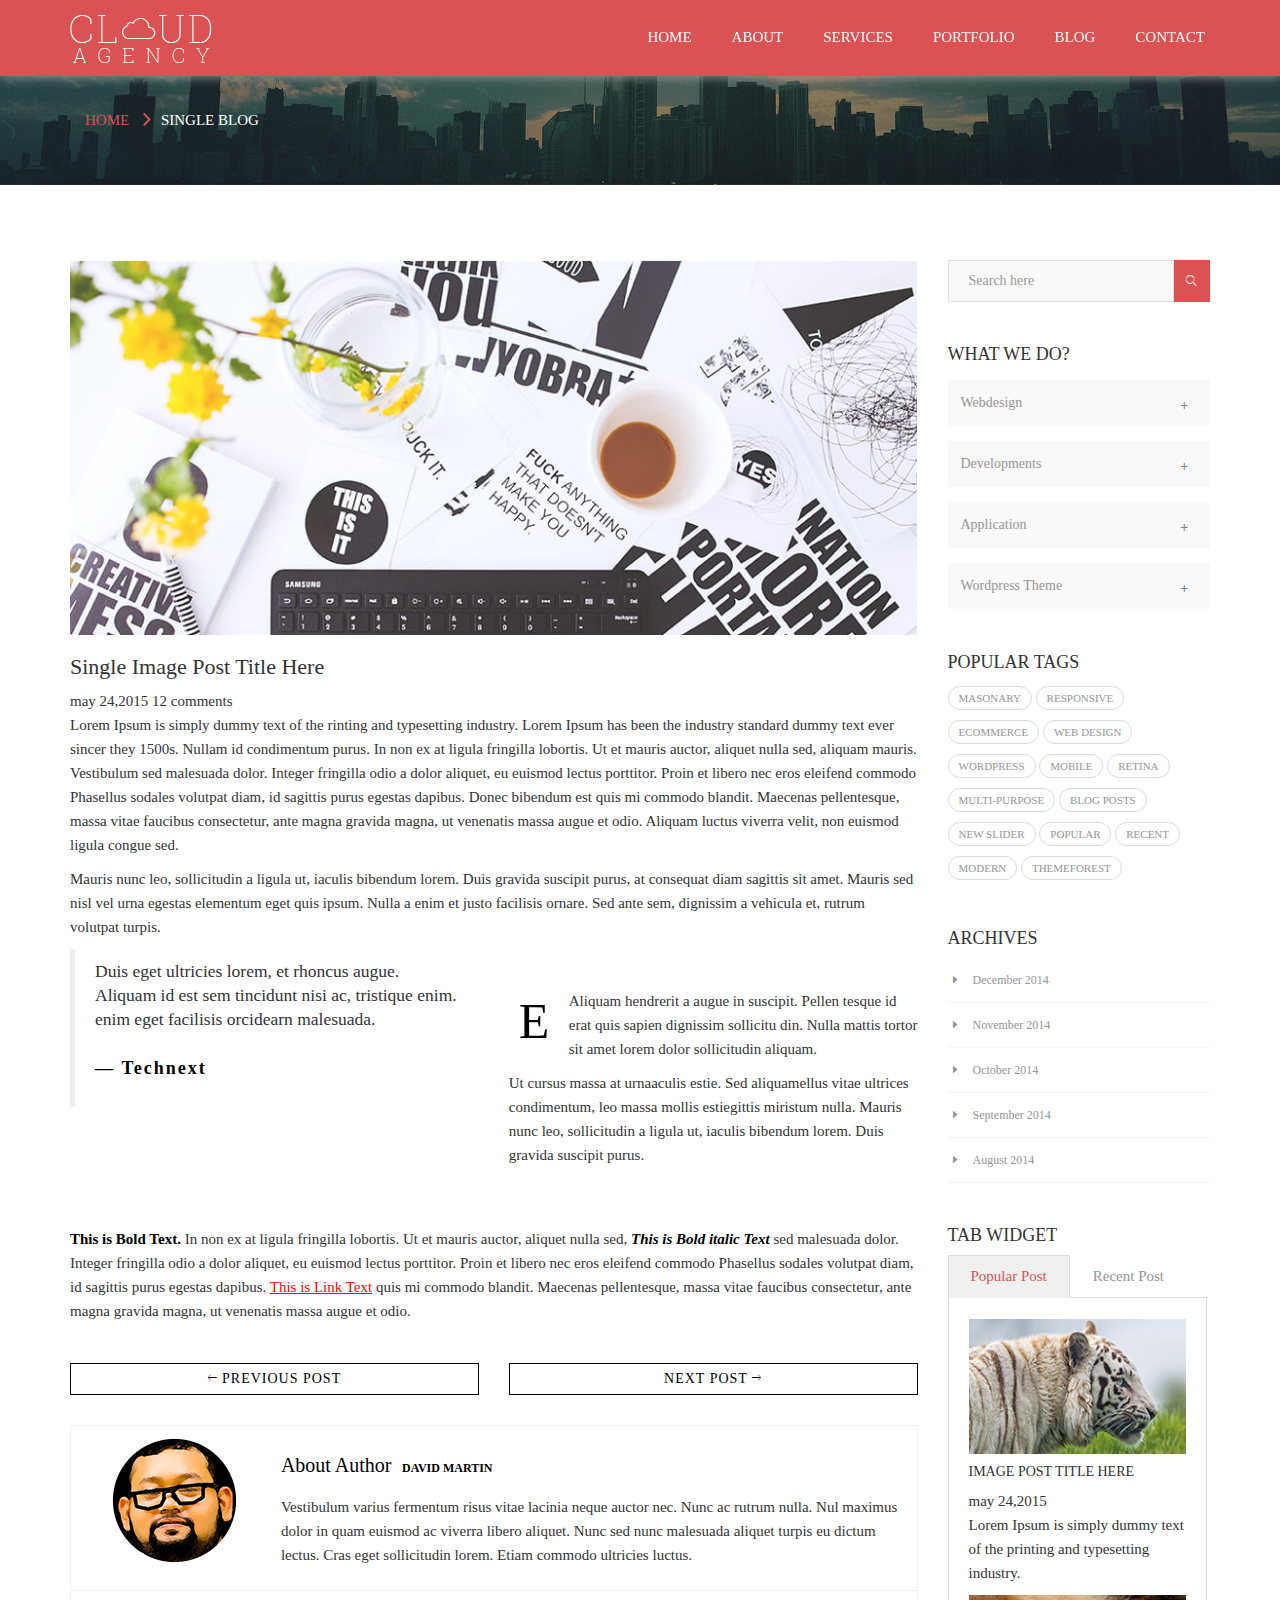
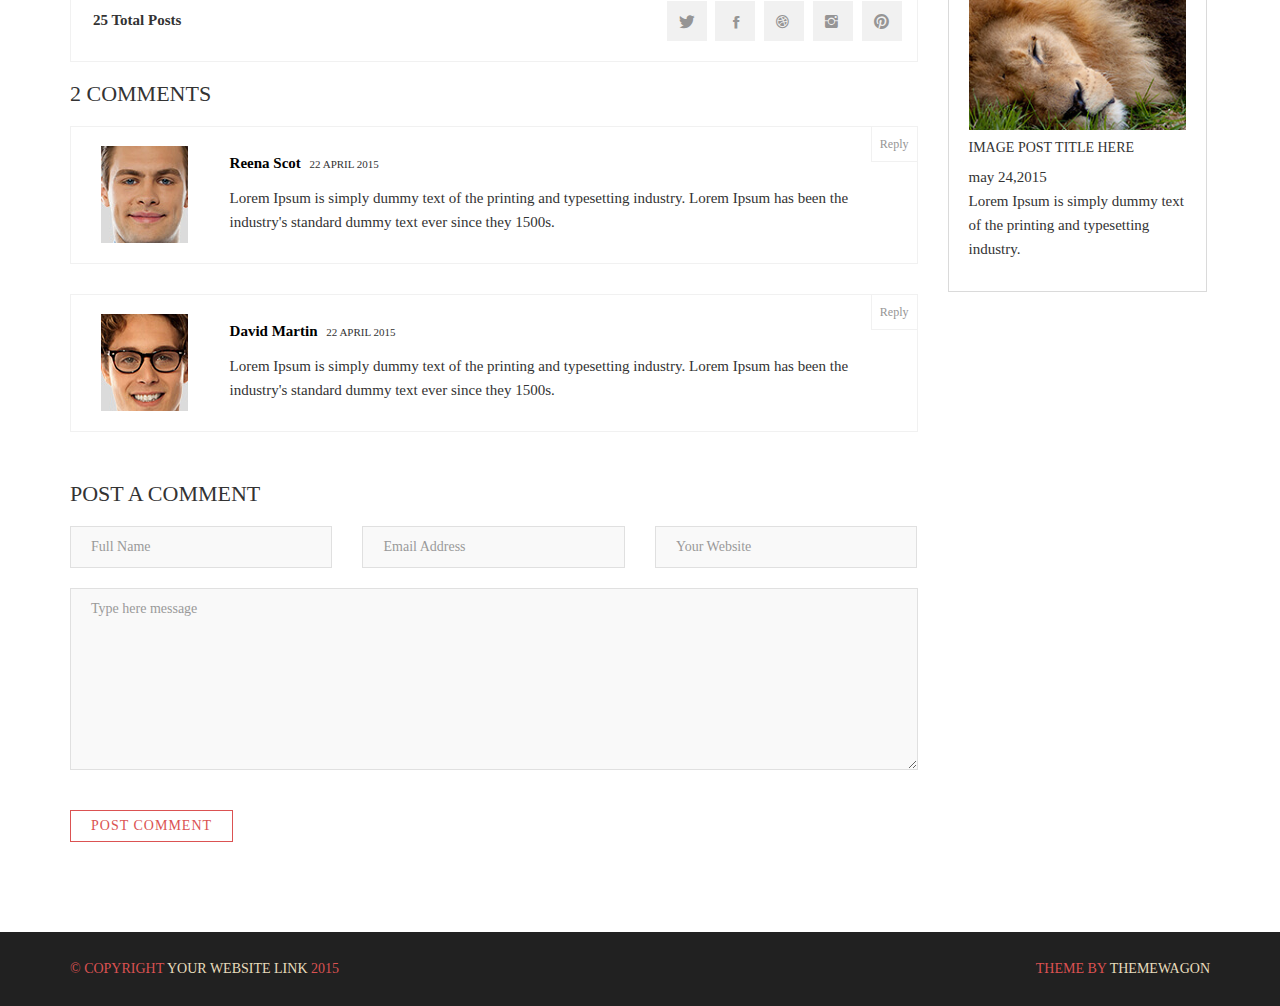
<file: single_blog.html>
<html class="no-js"> <!--<![endif]-->
    <head>
        <!-- meta -->
        <meta charset="utf-8">
        <meta name="viewport" content="width=device-width, initial-scale=1">
        <meta http-equiv="X-UA-Compatible" content="IE=edge">

        <title>Scaphandry</title>
        
        <!-- stylesheets -->
        <link rel="stylesheet" href="assets/css/bootstrap.min.css">
        <link rel="stylesheet" href="assets/css/ionicons.min.css">
        <link rel="stylesheet" href="assets/css/animate.css">
        <link rel="stylesheet" href="assets/css/owl.carousel.css">
        <link rel="stylesheet" href="assets/css/owl.theme.css">
        <link rel="stylesheet" href="assets/css/style.css">

    </head>

    <body>

        <div id="singleBlogPage">

            <!-- site-navigation start -->  
            <nav id="mainNavigation" class="navbar navbar-dafault navbar-fixed-top" role="navigation">
                <div class="container">
                    
                    <div class="navbar-header">
                        
                        <button type="button" class="navbar-toggle collapsed" data-toggle="collapse" data-target="#main-nav-collapse">
                            <span class="sr-only">Toggle navigation</span>
                            <span class="icon-bar"></span>
                            <span class="icon-bar"></span>
                            <span class="icon-bar"></span>
                        </button>
                        
                        <!-- navbar logo -->
                        <div class="navbar-brand">
                            <span class="sr-only">Scaphandry</span>
                            <a href="index.html">
                                <img src="assets/img/main_logo.png" class="img-responsive center-block" alt="logo">
                            </a>
                        </div>
                        <!-- navbar logo -->

                    </div><!-- /.navbar-header -->

                    <!-- nav links -->
                    <div class="collapse navbar-collapse" id="main-nav-collapse">
                        <ul class="nav navbar-nav navbar-right text-uppercase">
                            <li>
                                <a href="index.html#header"><span>home</span></a>
                            </li>
                            <li>
                                <a href="index.html#about"><span>about</span></a>
                            </li>
                            <li>
                                <a href="index.html#services"><span>services</span></a>
                            </li>
                            <li>
                                <a href="index.html#portfolio"><span>portfolio</span></a>
                            </li>
                            <li>
                                <a href="index.html#blog"><span>blog</span></a>
                            </li>
                            <li>
                                <a href="index.html#contact"><span>contact</span></a>
                            </li>
                        </ul>
                    </div><!-- nav links -->
                    
                </div><!-- /.container -->
            </nav>
            <!-- site-navigation end -->



            <!-- header begin -->
            <header class="page-head">
                <div class="header-wrapper">
                    <div class="container">
                        <div class="row">
                            <div class="col-md-12">

                                <ol class="breadcrumb">
                                    <li><a href="#">HOME</a></li>
                                    <li class="active">Single Blog</li>
                                </ol> <!-- end of /.breadcrumb -->

                            </div>
                        </div>
                    </div> <!-- /.container -->
                </div> <!-- /.header-wrapper -->
            </header> <!-- /.page-head -->
            <!-- header end -->



            <!-- start: blog-content -->
            <section class="single-blog-content">
                <div class="container">
                    <div class="row">
                        <main class="col-md-9" style="display: block;">
                            <article class="blog-item">
                                <img class="img-responsive center-block" src="assets/img/blog_featured_img.jpg">
                                <div class="blog-heading">
                                    <h3 class="text-capitalize">single image post title here</h3>
                                    <span class="date">may 24,2015</span>
                                    <span>12 comments</span>
                                </div>
                                <p>
                                    Lorem Ipsum is simply dummy text of the rinting and typesetting industry. Lorem Ipsum has been the industry standard dummy text ever sincer they 1500s. Nullam id condimentum purus. In non ex at ligula fringilla lobortis. Ut et mauris auctor, aliquet nulla sed, aliquam mauris. Vestibulum sed malesuada dolor. Integer fringilla odio a dolor aliquet, eu euismod lectus porttitor. Proin et libero nec eros eleifend commodo Phasellus sodales volutpat diam, id sagittis purus egestas dapibus. Donec bibendum est quis mi commodo blandit. Maecenas pellentesque, massa vitae faucibus consectetur, ante magna gravida magna, ut venenatis massa augue et odio. Aliquam luctus viverra velit, non euismod ligula congue sed.

                                </p>

                                <p>
                                    Mauris nunc leo, sollicitudin a ligula ut, iaculis bibendum lorem. Duis gravida suscipit purus, at consequat diam sagittis sit amet. Mauris sed nisl vel urna egestas elementum eget quis ipsum. Nulla a enim et justo facilisis ornare. Sed ante sem, dignissim a vehicula et, rutrum volutpat turpis. 
                                </p>

                                <div class="row">
                                    <div class="col-md-6">
                                        <blockquote>
                                            <p>Duis eget ultricies lorem, et rhoncus augue. Aliquam id est sem tincidunt nisi ac, tristique enim. enim eget facilisis orcidearn malesuada.</p>
                                            <footer>Technext</footer>
                                        </blockquote>
                                    </div>

                                    <div class="col-md-6">
                                        <div class="article-summary">
                                            <p style="margin-left: 60px;">
                                                <span>E</span>
                                                Aliquam hendrerit a augue in suscipit. Pellen tesque id erat quis sapien dignissim sollicitu din. Nulla mattis tortor sit amet lorem dolor sollicitudin aliquam.
                                            </p>

                                            <p>
                                                Ut cursus massa at urnaaculis estie. Sed aliquamellus vitae ultrices condimentum, leo massa mollis estiegittis miristum nulla. Mauris nunc leo, sollicitudin a ligula ut, iaculis bibendum lorem. Duis gravida suscipit purus. 
                                            </p>
                                        </div>
                                    </div>
                                </div>

                                <div class="row">
                                    <div class="col-md-12">
                                        <p class="article-conclusion">
                                            <strong>This is Bold Text.</strong>
                                            In non ex at ligula fringilla lobortis. Ut et mauris auctor, aliquet nulla sed, 
                                            <strong><em>This is Bold italic Text</em></strong> sed malesuada dolor. Integer fringilla odio a dolor aliquet, eu euismod lectus porttitor. Proin et libero nec eros eleifend commodo Phasellus sodales volutpat diam, id sagittis purus egestas dapibus. 
                                            <a href="#"><u>This is Link Text</u></a> 
                                            quis mi commodo blandit. Maecenas pellentesque, massa vitae faucibus consectetur, ante magna gravida magna, ut venenatis massa augue et odio.
                                        </p>
                                    </div>
                                </div>

                                <div class="single-blog-page-button">
                                    <div class="row">
                                        <div class="col-md-6">
                                            <a href="#" class="btn blog-btn">
                                                <span><i class="ion-ios-arrow-thin-left"></i></span>
                                                Previous Post
                                            </a>
                                        </div>
                                        <div class="col-md-6">
                                            <a href="#" class="btn blog-btn">
                                                Next Post
                                                <span><i class="ion-ios-arrow-thin-right"></i></span>
                                            </a>
                                        </div>
                                    </div>
                                </div>

                                <div class="author">
                                    <div class="row">
                                        <div class="col-md-12">
                                            <div class="about-author">
                                                <div class="row">
                                                    <div class="col-md-3">
                                                        <img src="assets/img/author.jpg" class="img-responsive center-block img-circle" alt="Author Thumbnail">
                                                    </div>
                                                    <div class="col-md-9">
                                                        <p>
                                                            <strong>About Author</strong>
                                                            <span class="author-name text-uppercase">david martin</span>
                                                        </p>
                                                        <p>
                                                            Vestibulum varius fermentum risus vitae lacinia neque auctor nec. Nunc ac rutrum nulla. Nul maximus dolor in quam euismod ac viverra libero aliquet. Nunc sed nunc malesuada aliquet turpis eu dictum lectus. Cras eget sollicitudin lorem. Etiam commodo ultricies luctus.
                                                        </p>
                                                    </div>
                                                </div>
                                            </div>

                                            <div class="author-contact">
                                                <div class="row">
                                                    <div class="col-md-6">
                                                        <p class="pull-left">
                                                            <span><i class="fa fa-picture-o"></i></span>
                                                            <strong>25 Total Posts</strong>
                                                        </p>
                                                    </div>
                                                    <div class="col-md-6">
                                                        <ul class="author-contact-button pull-right">
                                                            <li><a href="#"><i class="ion-social-twitter"></i></a></li>
                                                            <li><a href="#"><i class="ion-social-facebook"></i></a></li>
                                                            <li><a href="#"><i class="ion-social-dribbble"></i></a></li>
                                                            <li><a href="#"><i class="ion-social-instagram"></i></a></li>
                                                            <li><a href="#"><i class="ion-social-pinterest"></i></a></li>
                                                        </ul>
                                                    </div>
                                                </div>
                                            </div>
                                        </div>
                                    </div>
                                </div>

                                <div class="comments">
                                    <div class="row">
                                        <div class="col-md-12">
                                            <h3>2 Comments</h3>
                                            <div class="cmnt-clipboard"><span class="btn-clipboard">Reply</span></div>
                                            <div class="well">
                                                <div class="row">
                                                    <div class="col-md-2">
                                                        <img src="assets/img/commenter1.jpg" class="img-responsive center-block" alt="First Comment">
                                                    </div>
                                                    <div class="col-md-10">
                                                        <p class="comment-info">
                                                            <strong>Reena Scot</strong> <span>22 april 2015</span>
                                                        </p>
                                                        <p>
                                                            Lorem Ipsum is simply dummy text of the printing and typesetting industry. Lorem Ipsum has been the industry's standard dummy text ever since they 1500s.
                                                        </p>
                                                    </div>
                                                </div>
                                            </div>

                                            <div class="cmnt-clipboard"><span class="btn-clipboard">Reply</span></div>
                                            <div class="well">
                                                <div class="row">
                                                    <div class="col-md-2">
                                                        <img src="assets/img/commenter2.jpg" class="img-responsive center-block" alt="Second Comment">
                                                    </div>
                                                    <div class="col-md-10">
                                                        <p class="comment-info">
                                                            <strong>David Martin</strong> <span>22 april 2015</span>
                                                        </p>
                                                        <p>
                                                            Lorem Ipsum is simply dummy text of the printing and typesetting industry. Lorem Ipsum has been the industry's standard dummy text ever since they 1500s.
                                                        </p>
                                                    </div>
                                                </div>
                                            </div>
                                        </div>
                                    </div>
                                </div>

                                <div class="comment-post">
                                    <h3>Post A Comment</h3>
                                    <form method="post" >
                                        <div class="row">
                                            <div class="col-md-4">
                                                <div class="form-group">
                                                    <input  name="name" type="text" class="form-control" id="name" required="required" placeholder="Full Name">
                                                </div>
                                            </div>
                                            <div class="col-md-4">
                                                <div class="form-group">
                                                    <input name="email" type="email" class="form-control" id="email" required="required" placeholder="Email Address">
                                                </div>
                                            </div>
                                            <div class="col-md-4">
                                                <div class="form-group">
                                                    <input name="website" type="url" class="form-control" id="subject" required="required" placeholder="Your Website">
                                                </div>
                                            </div>
                                            <div class="col-md-12">
                                                <textarea name="message" type="text" class="form-control" id="message" rows="8" required="required" placeholder="Type here message"></textarea>
                                            </div>
                                        </div>
                                        
                                        <button type="submit" id="submit" name="submit" class="btn btn-red-border submit-btn">post comment</button>
                                    </form>
                                </div>
                            </article>
                        </main>


                        <aside class="col-md-3">

                            <!-- search option -->
                            <div class="search-widget">
                                <div class="input-group margin-bottom-sm">
                                    <input class="form-control" type="text" placeholder="Search here">
                                    <a href="#" class="input-group-addon">
                                        <i class="ion-ios-search"></i>
                                    </a>
                                </div>
                            </div>

                            <div class="faq-widget">
                                <h4>What We Do?</h4>

                                <div class="topics">
                                    <div class="faq-c">
                                        <div class="faq-q">
                                            Webdesign <span class="faq-t">+</span>
                                        </div>
                                        <div class="faq-a">
                                            <p>Facere tempora qui numquam nesciunt, distinctio asperiores, doloremque culpa, consequatur quo id corporis saepe ducimus tenetur architecto neque non.</p>
                                        </div>
                                    </div>
                                </div>

                                <div class="topics">
                                    <div class="faq-c">
                                        <div class="faq-q">
                                            Developments <span class="faq-t">+</span>
                                        </div>
                                        <div class="faq-a">
                                            <p>Facere tempora qui numquam nesciunt, distinctio asperiores, doloremque culpa, consequatur quo id corporis saepe ducimus tenetur architecto neque non.</p>
                                        </div>
                                    </div>
                                </div>

                                <div class="topics">
                                    <div class="faq-c">
                                        <div class="faq-q">
                                            Application <span class="faq-t">+</span>
                                        </div>
                                        <div class="faq-a">
                                            <p>Facere tempora qui numquam nesciunt, distinctio asperiores, doloremque culpa, consequatur quo id corporis saepe ducimus tenetur architecto neque non.</p>
                                        </div>
                                    </div>
                                </div>

                                <div class="topics">
                                    <div class="faq-c">
                                        <div class="faq-q">
                                            Wordpress Theme <span class="faq-t">+</span>
                                        </div>
                                        <div class="faq-a">
                                            <p>Facere tempora qui numquam nesciunt, distinctio asperiores, doloremque culpa, consequatur quo id corporis saepe ducimus tenetur architecto neque non.</p>
                                        </div>
                                    </div>
                                </div>
                            </div>

                            <div class="tag-widget">
                                <h4>Popular Tags</h4>
                                <div class="tags">
                                    <a href="#">masonary</a>
                                    <a href="#">responsive</a>
                                    <a href="#">ecommerce</a>
                                    <a href="#">web design</a>
                                    <a href="#">wordpress</a>
                                    <a href="#">mobile</a>
                                    <a href="#">retina</a>
                                    <a href="#">multi-purpose</a>
                                    <a href="#">blog posts</a>
                                    <a href="#">new slider</a>
                                    <a href="#">popular</a>
                                    <a href="#">recent</a>
                                    <a href="#">modern</a>
                                    <a href="#">themeforest</a>
                                </div>
                            </div>

                            <div class="archive-widget">
                                <h4>Archives</h4>
                                <ul class="archives">
                                    <li>
                                        <a href="#" title="View all posts from December 2014">December 2014</a>
                                    </li>

                                    <li>
                                        <a href="#" title="View all posts from November 2014">November 2014</a>
                                    </li>

                                    <li>
                                        <a href="#" title="View all posts from October 2014">October 2014</a>
                                    </li>

                                    <li>
                                        <a href="#" title="View all posts from September 2014">September 2014</a>
                                    </li>

                                    <li>
                                        <a href="#" title="View all posts from August 2014">August 2014</a>
                                    </li>
                                </ul>
                            </div>

                            <div class="tab-widget">
                                <h4>Tab Widget</h4>
                                <div  class="nav-tabs-default">
                                    <ul class="nav nav-tabs">
                                        <li class="active">
                                            <a href="#popular" data-toggle="tab">
                                                <div class="tab-widget-title">Popular Post</div>
                                            </a>
                                        </li>
                                        <li>
                                            <a href="#recent" data-toggle="tab">
                                                <div class="tab-widget-title">Recent Post</div>
                                            </a>
                                        </li>
                                    </ul> <!-- end of nav-tabs -->

                                    <div class="tab-content">
                                        <div class="tab-pane active" id="popular">
                                            <div class="popular-post">
                                                <img src="assets/img/tab-widget2.jpg" class="img-responsive center-block">
                                                <h5 class="post-widget-heading">Image Post Title here</h5>
                                                <span class="date">may 24,2015</span>
                                                <p>
                                                    Lorem Ipsum is simply dummy text of the printing and typesetting industry.
                                                </p>
                                            </div>
                                            <div class="popular-post">
                                                <img src="assets/img/tab-widget1.jpg" class="img-responsive center-block">
                                                <h5 class="post-widget-heading">Image Post Title here</h5>
                                                <span class="date">may 24,2015</span>
                                                <p>
                                                    Lorem Ipsum is simply dummy text of the printing and typesetting industry.
                                                </p>
                                            </div>
                                        </div>


                                        <div class="tab-pane" id="recent">
                                            <div class="recent-post">
                                                <img src="assets/img/tab-widget1.jpg" class="img-responsive center-block">
                                                <h5 class="post-widget-heading">Image Post Title here</h5>
                                                <span class="date">may 24,2015</span>
                                                <p>
                                                    Lorem Ipsum is simply dummy text of the printing and typesetting industry.
                                                </p>
                                            </div>
                                            <div class="recent-post">
                                                <img src="assets/img/tab-widget2.jpg" class="img-responsive center-block">
                                                <h5 class="post-widget-heading">Image Post Title here</h5>
                                                <span class="date">may 24,2015</span>
                                                <p>
                                                    Lorem Ipsum is simply dummy text of the printing and typesetting industry.
                                                </p>
                                            </div>
                                        </div>
                                    </div>
                                </div>
                            </div>

                        </aside>
                    </div>
                </div>
            </section>
            <!-- end: blog content -->



             <!-- start: footer -->
            <footer class="text-uppercase">
                <div class="container">
                    <div class="row">
                        <div class="col-md-6 col-sm-6">
                            <p>&copy; copyright <a href="#">your website link</a> 2015</p>
                        </div>
                        <div class="col-md-6 col-sm-6">
                            <p class="credit">theme by <a href="https://themewagon.com/">themewagon</a></p>
                        </div>
                    </div>
                </div>
            </footer>
            <!-- end: footer -->

        </div>


        <!--  Necessary scripts  -->
        <script type="text/javascript" src="assets/js/jquery-2.1.3.min.js"></script>
        <script type="text/javascript" src="assets/js/bootstrap.min.js"></script>
        <script type="text/javascript" src="assets/js/script.js"></script>

        <script>
            $(".faq-q").click( function () {
              var container = $(this).parents(".faq-c");
              var answer = container.find(".faq-a");
              var trigger = container.find(".faq-t");
              
              answer.slideToggle(200);
              
              if (trigger.hasClass("faq-o")) {
                trigger.removeClass("faq-o");
              }
              else {
                trigger.addClass("faq-o");
              }
            });
        </script>

    </body>
</html>
</file>
<file: assets/css/style.css>
/*=================================
||			Index 
==================================*/
/*


/*================================= 1. font import  ===========================================*/

@import url(http://fonts.googleapis.com/css?family=Open+Sans:400,300,600,700,800);
/*@import url(http://fonts.googleapis.com/css?family=Slabo+27px);*/



/*==================================  2. Global  ========================================*/

body {
	background-color: white;
	font-family: 'Slabo 27px', serif;
	font-size: 15px;
	line-height: 24px;
	position: relative;
}

.breadcrumb {
	background-color: transparent;
	font-size: 15px;
	float: left;
  	text-transform: uppercase;
}

.breadcrumb a {
    color: #db5252;
}

.breadcrumb a:hover {
	color: #ffffff;
}

.breadcrumb>.active {
	color: #fff;
}

.breadcrumb>li+li:before {
	padding: 0 10px;
	color: #db5252;
	font-family: "Ionicons";
	content: "\f125";
}

blockquote footer {
	background-color: transparent;
	color: #000;
	font-weight: bold;
	letter-spacing: 2px;
	font-size: 18px;
}

/* =-=--=-=-=-=-=-==-=-=-=-  2.1 Button   =-=-=-=-==-=-==-====-==-=- */

.btn {
	background-color: transparent;
	border: 1px solid #000;
	border-radius: 0px;
	color: #000;
	padding: 5px 20px;
	letter-spacing: 1px;
	font-size: 14px;
	text-transform: uppercase;
	transition: all 0.4s ease-in-out;
	-webkit-transition: all 0.4s ease-in-out;
	-moz-transition: all 0.4s ease-in-out;
	-ms-transition: all 0.4s ease-in-out;
	-o-transition: all 0.4s ease-in-out;
}

.btn-black-border:hover {
	background-color: #000000;
	color: #ffffff;
}

.btn-red-border {
	border: 1px solid #db5252;
	color: #db5252;
	transition: all 0.4s ease-in-out;
	-webkit-transition: all 0.4s ease-in-out;
	-moz-transition: all 0.4s ease-in-out;
	-ms-transition: all 0.4s ease-in-out;
	-o-transition: all 0.4s ease-in-out;
}

.btn-red-border:hover {
	background-color: #db5252;
	color: #ffffff;
}

.btn-white-border {
	border: 1px solid #feffff;
	color: #feffff;
	transition: all 0.4s ease-in-out;
	-webkit-transition: all 0.4s ease-in-out;
	-moz-transition: all 0.4s ease-in-out;
	-ms-transition: all 0.4s ease-in-out;
	-o-transition: all 0.4s ease-in-out;
}

.btn-white-border:hover {
	background-color: #ffffff;
	color: #db5252;
}

#portfolio .btn-default:hover {
    background-color: #db5252;
    border: 1px solid #db5252;
    color: #fff;
}

#portfolio .btn-default:focus {
	outline: none;
    background-color: #db5252;
    border: 1px solid #db5252;
    color: #fff;
}

.call-to-action .btn {
    margin-top: 15px;
}

.section-heading-btn {
    position: absolute;
    right: 15px;
    top: 19px;
}

.blog-btn {
	width: 100%;
	border: 1px solid #000000;
	transition: all 0.4s ease-in-out;
	-webkit-transition: all 0.4s ease-in-out;
	-moz-transition: all 0.4s ease-in-out;
	-ms-transition: all 0.4s ease-in-out;
	-o-transition: all 0.4s ease-in-out;
}

.blog-btn:hover {
	border: 1px solid #db5252;
	color: #db5252;
}

.submit-btn {
	background-color: transparent;
}

/* =-=--=-=-=-=-=-==-=-=-=-  2.2 Navbar   =-=-=-=-==-=-==-====-==-=- */

#mainNavigation {
    margin-bottom: 0px;
    background-color: #db5252;
    box-shadow: 0px 1px 10px #969595;
}

.navbar-nav li a {
	background-color: transparent;
	border: none;
	border-bottom: 1px solid transparent;
	color: #ffffff;
	margin: 15px 5px;
	padding: 12px 15px;
}

.nav>li>a:focus, .nav>li>a:hover {
	background-color: #F1F0F0;
	color: #DB5252;
}

.nav>li.active>a {
  	background-color: #F1F0F0;
	color: #DB5252;
}

/*.navbar-nav li.active a{
	border-bottom: 1px solid #ffffff;
}*/

.navbar-fixed-bottom .navbar-collapse, .navbar-fixed-top .navbar-collapse {
	max-height: 400px;
}

.navbar-brand {
	height: 75px;
}

.navbar-toggle {
	border-color: #CECECE;
}

.navbar-toggle {
	border-radius: 0px;
	margin-top: 15px;
	margin-bottom: 20px;
}

.navbar .navbar-toggle .icon-bar {
	background-color: #B9B9B9;
}

.nav-tabs {
	margin-right: 2px;
}

.nav-tabs>li>a {
    border-radius: 0px;
    color: #969595;
    margin: 0px;
    padding: 10px 22px;
}

.tab-content {
    border: 1px solid #dadada;
    border-top-color: transparent;
    margin-right: 3px;
    padding: 20px;
}

/* =-=--=-=-=-=-=-==-=-=-=-  2.4 Form   =-=-=-=-==-=-==-====-==-=- */

.form-group {
	margin-bottom: 20px;
}

.form-control {
	background-color: #f9f9f9;
	border: 1px solid #E0E0E0;
	border-radius: 0px;
	box-shadow: none;
	height: auto;
	padding: 10px 20px;
}

.form-control:focus {
    border-color: #DADADA;
    -webkit-box-shadow: inset 0 1px 1px rgba(0,0,0,.075),0 0 8px rgba(150, 144, 144, 0.5);
       -moz-box-shadow: inset 0 1px 1px rgba(0,0,0,.075),0 0 8px rgba(150, 144, 144, 0.5);
    	-ms-box-shadow: inset 0 1px 1px rgba(0,0,0,.075),0 0 8px rgba(150, 144, 144, 0.5);
    	 -o-box-shadow: inset 0 1px 1px rgba(0,0,0,.075),0 0 8px rgba(150, 144, 144, 0.5);
    		box-shadow: inset 0 1px 1px rgba(0,0,0,.075),0 0 8px rgba(150, 144, 144, 0.5);
}

::-webkit-input-placeholder {
   color: #969595;
}

:-moz-placeholder { /* Firefox 18- */
   color: #969595;  
}

::-moz-placeholder {  /* Firefox 19+ */
   color: #969595;  
}

:-ms-input-placeholder {  
   color: #969595;  
}

textarea {
	margin-bottom: 20px;
}

.input-group-addon {
    border-radius: 0;
    border: 1px solid #db5252;
    background-color: #db5252;
    color: #fff;
}

/*=-=-=-=-=-==-=-=-=-=-=-=-=  common properties  =-=-=-==-=-=-==-=-=-=-=-=-=-=*/

.dark-bg {
	background-color: #212121;
	color: #d4d4d4;
}

.dark-bg h2,
.dark-bg h3 {
	color: #ffffff;
}

.dark-bg h2 span {
	color: #d4d4d4;
}

.light-gray-bg {
	background-color: #feffff;
}

.dark-gray-bg {
	background-color: #f1f0f0;
}

/* =-=-=-=--=-=-==-=-=-=-=-  Typography   =-=-=-=-=-=-=-=-==-=-=-=-=-=-=*/

a {
    color: #E8DDBD;
}

a:hover {
	color: #ffffff;
	text-decoration: none;
}

h1,h2,h3,h4,h5,h6 {
	text-transform: uppercase;
}

h1 {
	font-size: 45px;
}

h2 {
	font-size: 27px;
}

h3 {
	font-size: 22px;
	font-weight: 300;
}

hr {
	border-top: 1px solid #f1f0f0;
}

/* =-=--=-=-=-=-=-==-=-=-=-  2.9 Section-spacing   =-=-=-=-==-=-==-====-==-=- */

section {
	padding: 75px 0px;
}

.section-title {
	margin-bottom: 50px;
}

.section-title h2 span {
    font-size: 20px;
}

/*================================================================
							Home
==================================================================*/

/*------------------------------  header -----------------------------------*/

#home-page .header-wrapper {
    background: url(../img/header-bg.jpg) no-repeat center center;
    background-attachment: fixed;
    background-size: cover;
    display: table;
    height: 100vh;
    width: 100%;
    position: relative;
    overflow-x: hidden;
}

#home-page .header-wrapper .header-wrapper-inner {
	background-color: rgba(255, 255, 255, 0.24);
    display: table-cell;
    text-align: center;
    vertical-align: middle; }

#home-page .header-wrapper .header-wrapper-inner .intro {
	margin-top: 6em;
}

#home-page .header-wrapper .header-wrapper-inner .intro h1 {
	background-color: #db5252;
	color: #ffffff;
    margin: 0 auto;
	padding: 15px 10px;
	letter-spacing: 2px;
	width: 40%;
}

#home-page .header-wrapper .header-wrapper-inner .intro h3 {
	background-color: #db5252;
	color: #ffffff;
    letter-spacing: 1px;
    margin-bottom: 3.5em;
    margin-left: auto;
    margin-right: auto;
    padding: 10px;
	width: 30%;
}


/*-------------------------------  About  -----------------------------------------*/

.about-info {
    margin-bottom: 70px;
}

.about-content {
    margin-bottom: 2.714em;
    text-align: center;
}

.about-icon {
	background-color: #db5252;
	border: 1px solid transparent;
    color: #f1f0f0;
    font-size: 30px;
    height: 60px;
    padding: 15px 0px;
    width: 60px;
}

.about-heading {
    margin-bottom: 0px;
    margin-top: 20px;
}

.about-description {
    padding: 10px 27px;
}

/*====================================  Portfolio =====================================*/

.portfolio-filter
{
    padding-bottom: 50px;
}


/*====================================  Testimonial =================================*/

#client-speech .item {
	padding: 0px 100px;
}

.client-text {
    padding: 35px 0px;
}

.owl-theme .owl-controls .owl-buttons div {
	background-color: transparent;
	position: absolute;
	font-size: 65px;
	opacity: 1;
	margin: 0px;
	color: #db5252;
	top: 40%;
	line-height: 40px;
}

.owl-prev {
    left: 0;
    font-family: "Ionicons";
}

.owl-prev:before {
	content: "\f3cf";
}

.owl-next {
    right: 0;
    font-family: "Ionicons";
}

.owl-next:before {
	content: "\f3d1";
}

/*=====================================  Service  ===================================*/

.service-content {
    background-color: #f1f0f0;
    border: 1px solid #dedede;
    margin-bottom: 30px;
    padding: 50px 0px;
    text-align: center;
}

.service-content i {
    height: 60px;
    width: 60px;
    background-color: #db5252;
    font-size: 30px;
    color: #f1f0f0;
    padding: 15px 0px;
}


/*===========================  call to action ===================================*/

.call-to-action {
	background-color: #db5252;
	color: #ffffff;
	padding: 35px 0px;
}

/*=================================== pricing ======================================*/

.price-catagory {
	padding-left: 0px;
	padding-right: 0px;
}

.price-box {
    padding: 30px;
    border: 1px solid #dedede;
    color: #969595;
    height: 480px;
}

.price-box p {
    font-size: 14px;
    line-height: 22px;
}

.price-box .pricing-catagory-name {
    color: #db5252;
    font-size: 22px;
    margin-bottom: 25px;
}

.price-box p span.price {
    font-size: 45px;
    color: #000000;
}

.price-box p:nth-child(2) {
	color: #000000;
}

.price-box ul {
	padding: 0;
	margin: 0;
}

.price-box ul li {
	list-style: none;
	padding: 3px 0px;
}

.price-box ul li i {
	color: #db5252;
	font-size: 18px;
	margin-right: 12px;
}

.price-line-through {
	text-decoration-line: line-through;
}

.price-box .btn {
    position: absolute;
    bottom: 30px;
    text-transform: capitalize;
}

.price-catagory:hover {
	background-color: #f1f0f0;
}

.price-catagory:hover .price-box .btn {
	color: #db5252;
	border: 1px solid #db5252;
}

.price-box .btn:hover {
	background-color: #db5252;
	color: #ffffff !important;
}

/*================================  Blog  ==========================================*/

#blog h4 {
	color: #544C4C;
	font-size: 20px;
    margin-top: 20px;
    margin-bottom: 3px;
    text-transform: capitalize;
}

#blog h4:hover {
	color: #000000;
}

#blog p {
    margin-top: 10px;
    color: #6F6F6F;
}

#blog .blog-content span {
    text-transform: uppercase;
    font-size: 12px;
}

#blog .blog-content .btn {
    margin-top: 15px;
}


/*===========================================================================
				10.2 Single blog page
===========================================================================*/

#singleBlogPage .page-head {
    background: url(../img/single_blog_header.jpg);
    background-size: cover;
    background-repeat: no-repeat;
    margin-top: 75px;
}

#singleBlogPage .page-head .header-wrapper {
    position: relative;
    padding: 25px 0px;
}

.article-summary {
    margin: 40px 0px;
}

.article-summary p span {
    color: #000000;
    font-size: 50px;
    position: absolute;
    margin: 20px 0px 20px -50px;
}

.article-conclusion {
    margin-top: 1.3em;
}

.article-conclusion strong {
    color: #000000;
}

.article-conclusion strong em {
    font-weight: 600;
}

.article-conclusion a {
    color: red;
}

.single-blog-page-button {
	margin: 30px 0px;
}

.about-author {
    border: 1px solid #f1f1f1;
    padding: 12px;
    border-bottom-color: transparent;
}

.about-author p {
    margin: 15px 0px 10px -15px;
}

.about-author p strong {
	color: #000000;
	font-size: 1.333em;
	font-weight: 400;
}

.author-name {
	color: #000000;
    font-size: 12px;
    font-weight: 600;
    margin-left: 7px;
}

.author-contact {
    border: 1px solid #f1f1f1;      
    padding: 10px;
}

.author-contact p {
    margin: 7px;
}

.author-contact p span {
	margin-right: 5px;
}

.author-contact-button li {
	background-color: #f1f1f1;
	list-style: none;
	display: inline-block;
	width: 40px;
	height: 40px;
	padding: 12px;
	margin-right: 5px;
}

.author-contact-button li:nth-child(2) {
	padding-left: 18px;
}

.author-contact-button li a i {
	font-size: 17px;
    color: #969595;
}

.author-contact-button li:hover {
	background-color: #db5252;
}

.author-contact-button li:hover a i {
	color: #ffffff;
}

.comments h3 {
    margin-bottom: 20px;
}

.btn-clipboard {
	position:absolute;
	top:0;
	right:0;
	z-index:10;
	display:block;
	padding:5px 8px;
	font-size:12px;
	color:#969595;
	cursor:pointer;
	background-color:#fff;
	border:1px solid #f1f1f1;
}

.btn-clipboard:hover {
	color:#969595;
	background-color:#f1f1f1;
}

.cmnt-clipboard {
	display: block;
	position: relative;
}

.well {
	background-color: #ffffff;
	border: 1px solid #f1f1f1;
	border-radius: 0px;
	box-shadow: none;
	margin-bottom: 30px;
}

.comment-info {
    margin-top: 5px;
}

.comment-info strong {
	color: #000000;
	font-size: 15px;
}

.comment-info span {
	font-size: 11px;
	margin-left: 5px;
	text-transform: uppercase;
}

.comment-post h3 {
	margin-bottom: 20px;
}

.comment-post button {
    margin-top: 20px;
}

@media (max-width: 991px) {
	.about-author {
		padding: 30px;
	}
}

/*-----------------------------  10.3 sidebar ------------------------------------*/

aside h4 {
    margin: 2.414em 0 0.5em;
}



/*------------------------------
			faq
--------------------------------*/

.topics {
    margin-top: 15px;
}

.faq-t {
	line-height: 2.2em;
	color: gray;  
	float: right; 
	font-weight: 700; 
	padding-right: 0.62em; 
	-webkit-transition: all 200ms;
	-moz-transition: all 200ms;
	transition: all 200ms;
}

.faq-o {
	color: #000;
	margin-top: -5px;
	transform: rotate(-45deg);
	transform-origin: 50% 50%;
	-ms-transform: rotate(-45deg);
	-ms-transform-origin: 50% 50%;
	-webkit-transform: rotate(-45deg);
	-webkit-transform-origin: 50% 50%;
	-webkit-transition: all 200ms;
	-moz-transition: all 200ms;
	transition: all 200ms;
}

.faq-q {
	background-color: #f9f9f9;
	border: 1px solid transparent;
	color: #969595;
    cursor: pointer;
    font-size: 14px;
    padding: 10px 12px;
    
}

.faq-q:hover {
	background-color: #ffffff;
    border: 1px solid #db5252;
    color: #000000;
}

.faq-a {
	background-color: #ffffff;
  	clear: both;
  	color: #969595;
  	display: none;
  	padding: 12px;
}

/*----------------------------------
		popular tags
-----------------------------------*/

aside .tag-widget .tags a {
    border: 1px solid #dadada;
    border-radius: 25px;
    color: #969595;
    display: inline-block;
    line-height: 22px;
    font-size: 11px;
    margin: 5px 0px;
    padding: 0px 10px;
    text-transform: uppercase;
}

aside .tag-widget .tags a:hover {
	background-color: #db5252;
    border: 1px solid #db5252;
    color: #ffffff;
}

/*--------------------------------------------
			archives
--------------------------------------------*/

.archive-widget .archives 
{
    padding-left: 0;
    list-style: none;
}
.archive-widget .archives li 
{
    border-bottom: 1px solid #f3f3f3;
    list-style: none;
    display: block;
    padding: 10px 20px 10px 0;
    position: relative;
}

.archive-widget .archives li a {
    margin-left: 25px;
    font-size: 12px;
    color: #969595;
}

.archive-widget .archives li:before 
{
    color: #969595;
    content: "\f10a";
    font-family: "Ionicons";
    position: absolute;
    left: 5px;
    font-size: 11px;
}

.archive-widget .archives li:hover a {
	color: #000000;
}

/*=================================  contact  =====================================*/

#contact p {
	text-transform: uppercase;
	line-height: 25px;
	margin-bottom: 20px;
}

#contact p strong {
    letter-spacing: 1px;
    font-weight: 600;
}

#contact h3 {
    margin-bottom: 30px;
}

#map-canvas {
    width: 100%;
    height: 310px;
}

.social-icons {
	padding: 0;
}

.social-icons li {
	list-style: none;
	display: inline-block;
	width: 40px;
	height: 40px;
	padding: 12px;
	margin-right: 5px;
}

.social-icons li:nth-child(1) {
	background-color: #4571c3;
	padding-left: 18px;
}

.social-icons li:nth-child(2) {
	background-color: #00bfd5;
}

.social-icons li:nth-child(3) {
	background-color: #1565c0;
}

.social-icons li:nth-child(4) {
	background-color: #db2e2e;
}

.social-icons li:nth-child(5) {
	background-color: #ff8f00;
}

.social-icons li:nth-child(6) {
	background-color: #c62828;
}

.social-icons li a i {
    font-size: 17px;
    color: #ffffff;
}

/*======================================  footer  =================================*/

footer {
	background-color: #212121;
	color: #db5252;
	font-size: 14px;
	padding: 15px 0px;
}

footer p {
	margin-top: 10px;
}

footer p.credit {
	text-align: right;
}

/*========================================  media query  =============================*/

@media(max-width: 991px) {
	.about-info {
		text-align: center;
	}

	.blog-content {
		margin-top: 50px;
    	text-align: center;
	}
}

@media(max-width: 767px) {

	.section-title h2 span {
		display: block;
		margin-top: 12px;
	}

	#client-speech .item {
		padding: 0px 45px;
	}

	.price-box {
		height: auto;
		text-align: center;
	}

	.price-box .btn {
		position: relative;
		bottom: 0px;
		margin-top: 35px;
	}

	footer p, footer p.credit {
		text-align: center;
	}
}

@media (min-width: 500px) and (max-width: 767px) {
	.header-wrapper .header-wrapper-inner .intro h1 {
		width: 65%;
	}

	.header-wrapper .header-wrapper-inner .intro h3 {
		width: 50%;
	}
}

@media (max-width: 500px) {
	.header-wrapper .header-wrapper-inner .intro h1 {
		width: 95%;
	}

	.header-wrapper .header-wrapper-inner .intro h3 {
		width: 65%;
	}

	.section-title h2 span {
		font-size: 15px;
	}

	.section-heading-btn {
		left: 15px;
		top: 72px;
		width: 117px;
	}
}




/*---------------*/
/***** Zoe *****/
/*---------------*/

.element-item figure {
	position: relative;
	overflow: hidden;
	margin-bottom: 30px;
	text-align: center;
	cursor: pointer;
}

.element-item figure img {
	position: relative;
	display: block;
	min-height: 100%;
	max-width: 100%;
	opacity: 1;
	transform: scale(1.15);
	-webkit-transform: scale(1.15);
	-moz-transform: scale(1.15);
	-ms-transform: scale(1.15);
	-o-transform: scale(1.15);
	transition: opacity 0.4s, transform 0.4s;
	-webkit-transition: opacity 0.4s, transform 0.4s;
	-moz-transition: opacity 0.4s, transform 0.4s;
	-ms-transition: opacity 0.4s, transform 0.4s;
	-o-transition: opacity 0.4s, transform 0.4s;
}

.element-item figure:hover img {
	transform: scale(1);
	-webkit-transform: scale(1);
	-moz-transform: scale(1);
	-ms-transform: scale(1);
	-o-transform: scale(1);
	opacity: 0.7;
}

.element-item figure figcaption {
	padding: 2em;
	color: #fff;
	text-transform: uppercase;
	font-size: 1.25em;
	-webkit-backface-visibility: hidden;
	backface-visibility: hidden;
}

.element-item figure figcaption::before,
.element-item figure figcaption::after {
	pointer-events: none;
}

.element-item figure figcaption,
.element-item figure figcaption > a {
	position: absolute;
	top: 0;
	left: 0;
	width: 100%;
	height: 100%;
}

/* Anchor will cover the whole item by default */
/* For some effects it will show as a button */
.element-item figure figcaption > a {
	z-index: 1000;
	text-indent: 200%;
	white-space: nowrap;
	font-size: 0;
	opacity: 0;
}

.element-item figure h2 {
	word-spacing: -0.15em;
	font-weight: 300;
}

.element-item figure h2 span {
	font-weight: 800;
}

.element-item figure h2,
.element-item figure p {
	margin: 0;
}

.element-item figure p {
	letter-spacing: 1px;
	font-size: 68.5%;
}


figure.effect-zoe figcaption {
	top: auto;
	bottom: 0;
	padding: 1em;
	height: 3.25em;
	background: #DB5252;
	color: #ffffff;
	-webkit-transition: -webkit-transform 0.4s;
	transition: transform 0.35s;
	-webkit-transform: translate3d(0,100%,0);
	transform: translate3d(0,100%,0);
}

figure.effect-zoe h2 {
	float: left;
}

figure.effect-zoe p.icon-links a {
	float: right;
	color: #ffffff;
	font-size: 1.4em;
}

figure.effect-zoe:hover p.icon-links a:hover,
figure.effect-zoe:hover p.icon-links a:focus {
	font-size: 20px;
}

figure.effect-zoe h2,
figure.effect-zoe p.icon-links a {
	-webkit-transition: -webkit-transform 0.4s;
	transition: transform 0.4s;
	-webkit-transform: translate3d(0,200%,0);
	transform: translate3d(0,200%,0);
}

figure.effect-zoe p.icon-links a span::before {
	display: inline-block;
	padding: 8px 10px;
	speak: none;
	-webkit-font-smoothing: antialiased;
	-moz-osx-font-smoothing: grayscale;
}

figure.effect-zoe h2 {
	display: inline-block;
	font-size: 18px;
	letter-spacing: 1px;
	margin-top: 7px;
}

figure.effect-zoe:hover figcaption,
figure.effect-zoe:hover h2,
figure.effect-zoe:hover p.icon-links a {
	-webkit-transform: translate3d(0,0,0);
	transform: translate3d(0,0,0);
}

figure.effect-zoe:hover h2 {
	-webkit-transition-delay: 0.05s;
	transition-delay: 0.05s;
}

figure.effect-zoe:hover p.icon-links a:nth-child(3) {
	-webkit-transition-delay: 0.1s;
	transition-delay: 0.1s;
}

figure.effect-zoe:hover p.icon-links a:nth-child(2) {
	-webkit-transition-delay: 0.15s;
	transition-delay: 0.15s;
}

figure.effect-zoe:hover p.icon-links a:first-child {
	-webkit-transition-delay: 0.2s;
	transition-delay: 0.2s;
}
</file>
